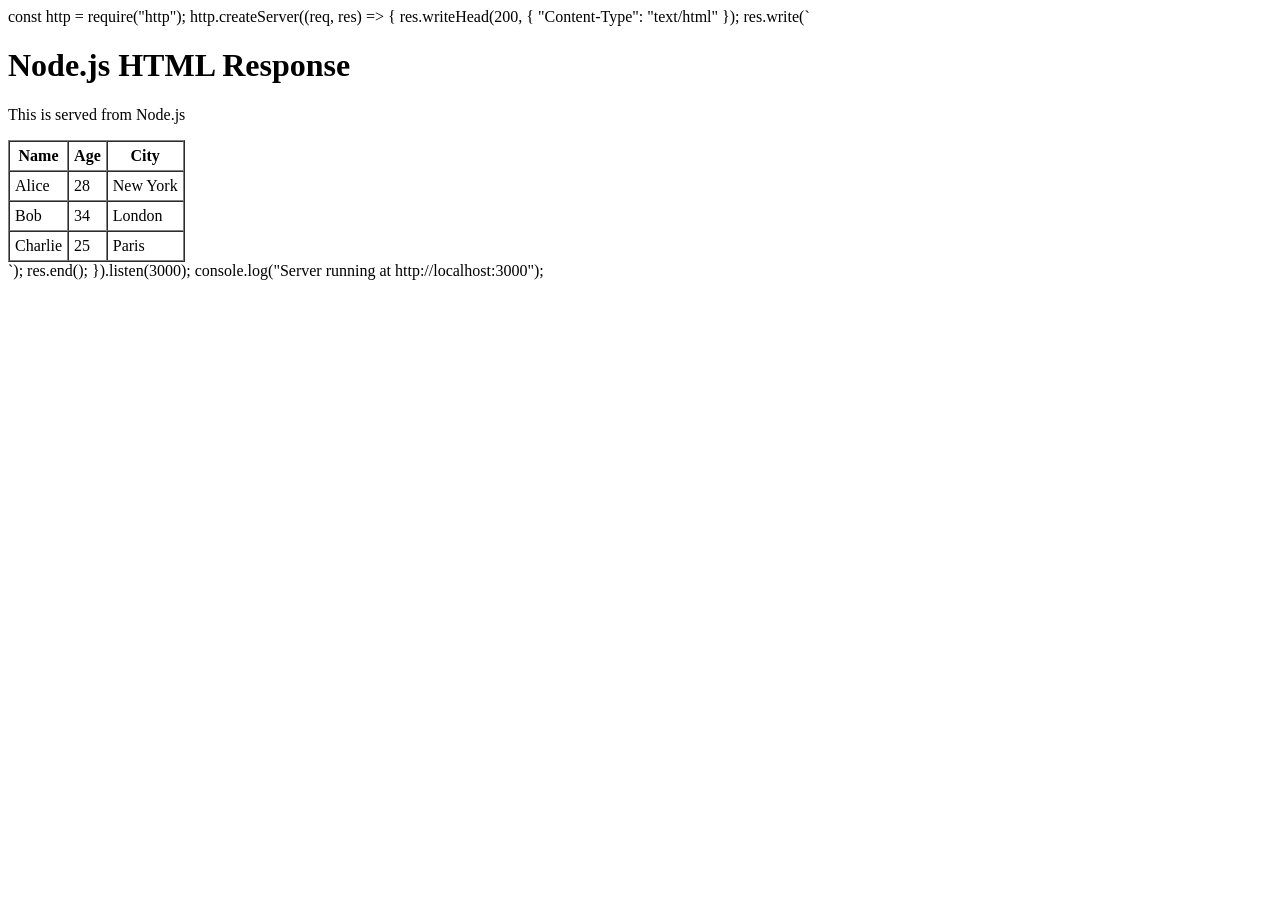
<file: tablefile/index.html>
const http = require("http");

http.createServer((req, res) => {
  res.writeHead(200, { "Content-Type": "text/html" });
  res.write(`
    <html>
      <body>
        <h1>Node.js HTML Response</h1>
        <p>This is served from Node.js</p>
        
        <table border="1" cellpadding="5" cellspacing="0">
          <thead>
            <tr>
              <th>Name</th>
              <th>Age</th>
              <th>City</th>
            </tr>
          </thead>
          <tbody>
            <tr>
              <td>Alice</td>
              <td>28</td>
              <td>New York</td>
            </tr>
            <tr>
              <td>Bob</td>
              <td>34</td>
              <td>London</td>
            </tr>
            <tr>
              <td>Charlie</td>
              <td>25</td>
              <td>Paris</td>
            </tr>
          </tbody>
        </table>

      </body>
    </html>
  `);
  res.end();
}).listen(3000);

console.log("Server running at http://localhost:3000");
</file>
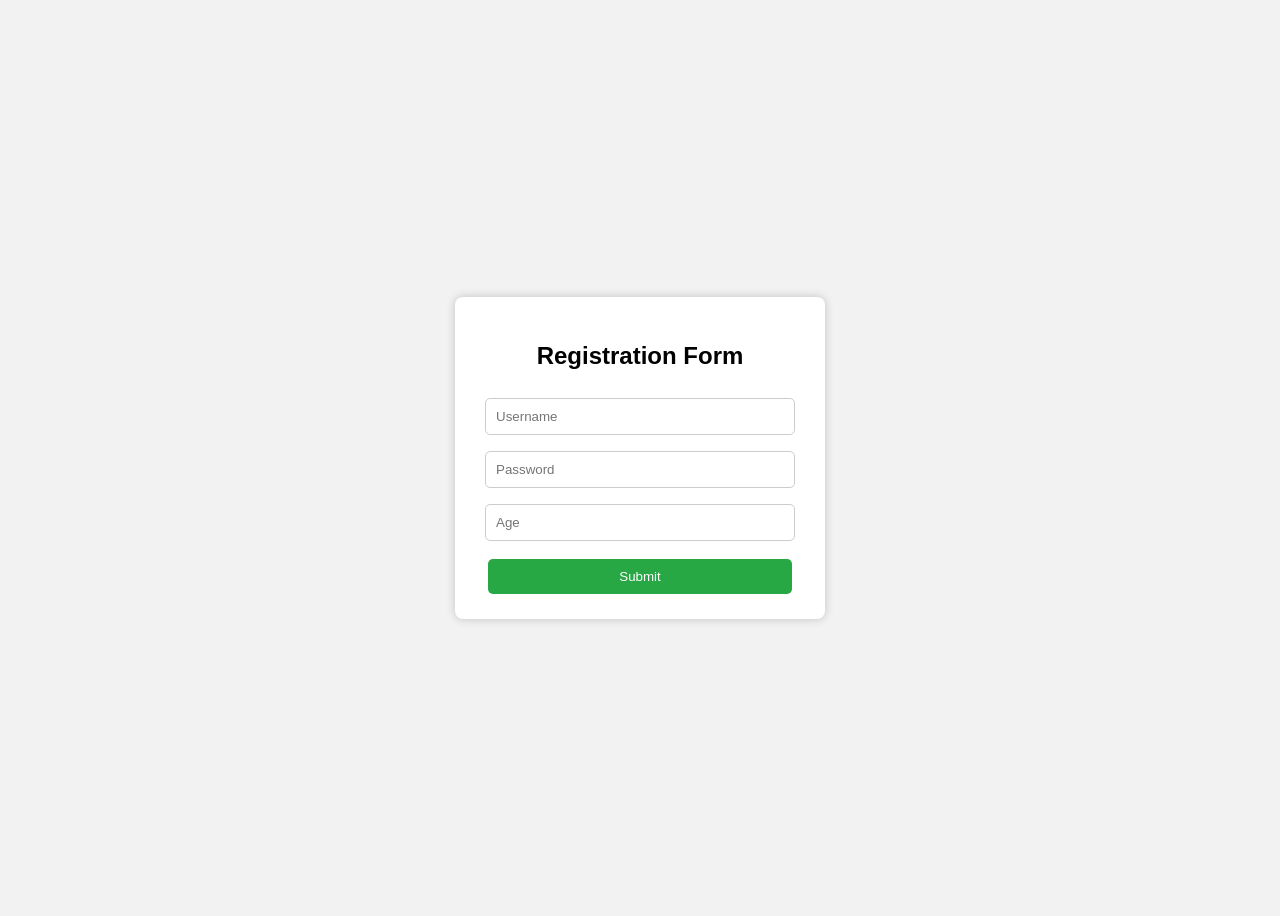
<file: day01.html>
<!DOCTYPE html>
<html lang="en">
<head>
    <meta charset="UTF-8">
    <title>Form Limits Validation</title>

    <!-- CSS -->
    <style>
        body {
            font-family: Arial, sans-serif;
            background-color: #f2f2f2;
            display: flex;
            justify-content: center;
            align-items: center;
            height: 100vh;
        }

        .box {
            background: white;
            padding: 25px;
            width: 320px;
            border-radius: 8px;
            box-shadow: 0 0 10px rgba(0,0,0,0.2);
            text-align: center;
        }

        input {
            width: 90%;
            padding: 10px;
            margin: 8px 0;
            border-radius: 5px;
            border: 1px solid #ccc;
        }

        button {
            width: 95%;
            padding: 10px;
            background-color: #28a745;
            color: white;
            border: none;
            border-radius: 5px;
            cursor: pointer;
            margin-top: 10px;
        }

        button:hover {
            background-color: #218838;
        }
    </style>
</head>

<body>

<div class="box">
    <h2>Registration Form</h2>

    <form onsubmit="return validateForm()">
        <input type="text" id="username" placeholder="Username">
        <input type="password" id="password" placeholder="Password">
        <input type="number" id="age" placeholder="Age">
        <button type="submit">Submit</button>
    </form>
</div>

<!-- JavaScript -->
<script>
function validateForm() {
    let username = document.getElementById("username").value;
    let password = document.getElementById("password").value;
    let age = document.getElementById("age").value;

    // Username limit
    if (username.length < 3 || username.length > 10) {
        alert("Username must be between 3 and 10 characters");
        return false;
    }

    // Password limit
    if (password.length < 6) {
        alert("Password must be at least 6 characters");
        return false;
    }

    // Age limit
    if (age < 18 || age > 25) {
        alert("Age must be between 18 and 25");
        return false;
    }

    alert("Form submitted successfully!");
    return false; // prevent refresh
}
</script>

</body>
</html>
</file>
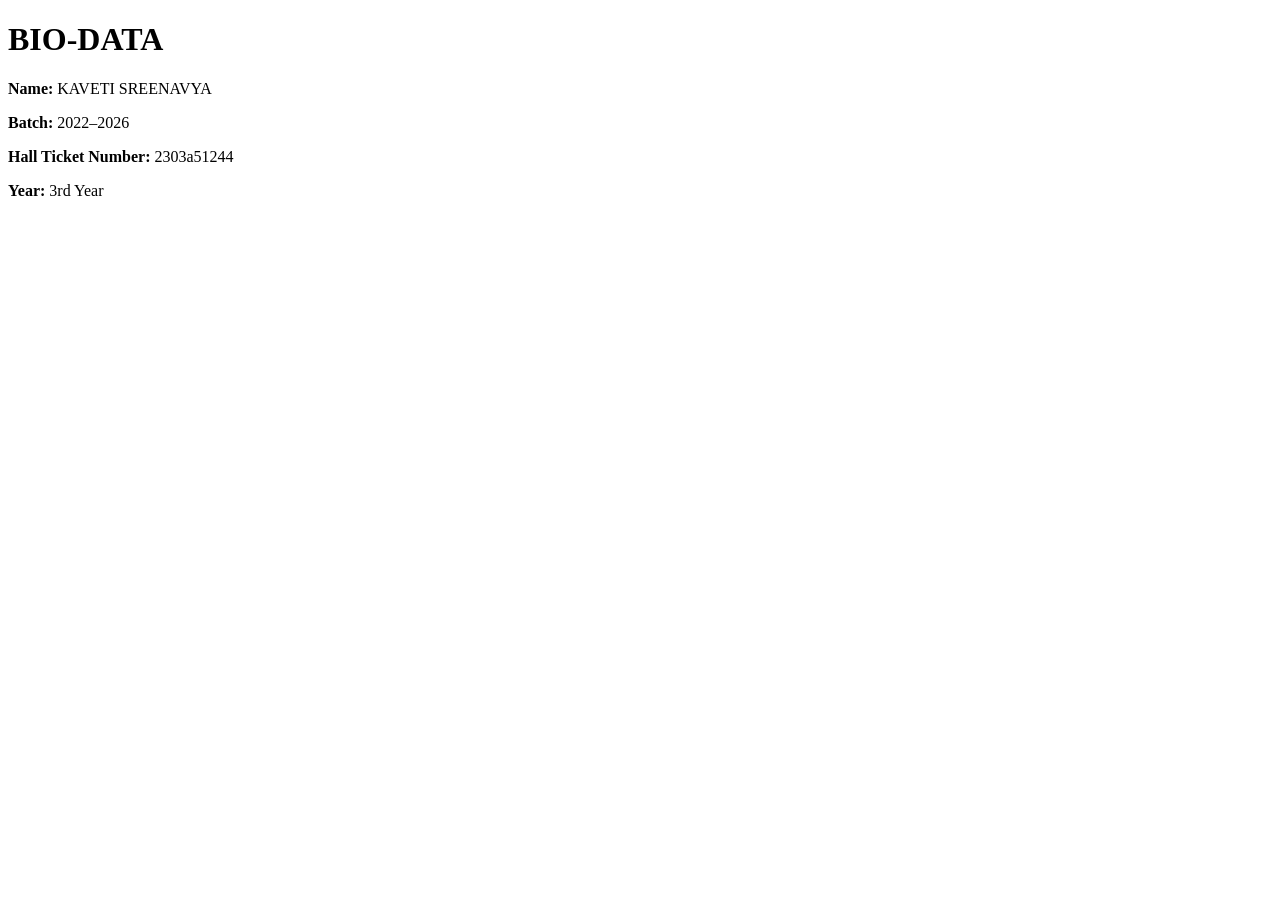
<file: intro.html>
<!DOCTYPE html>
<html>
<head>
    <title>Biodata</title>
</head>
<body>

    <h1>BIO-DATA</h1>

    <p><b>Name:</b> KAVETI SREENAVYA</p>
    <p><b>Batch:</b> 2022–2026</p>
    <p><b>Hall Ticket Number:</b> 2303a51244</p>
    <p><b>Year:</b> 3rd Year</p>

</body>
</html>
</file>
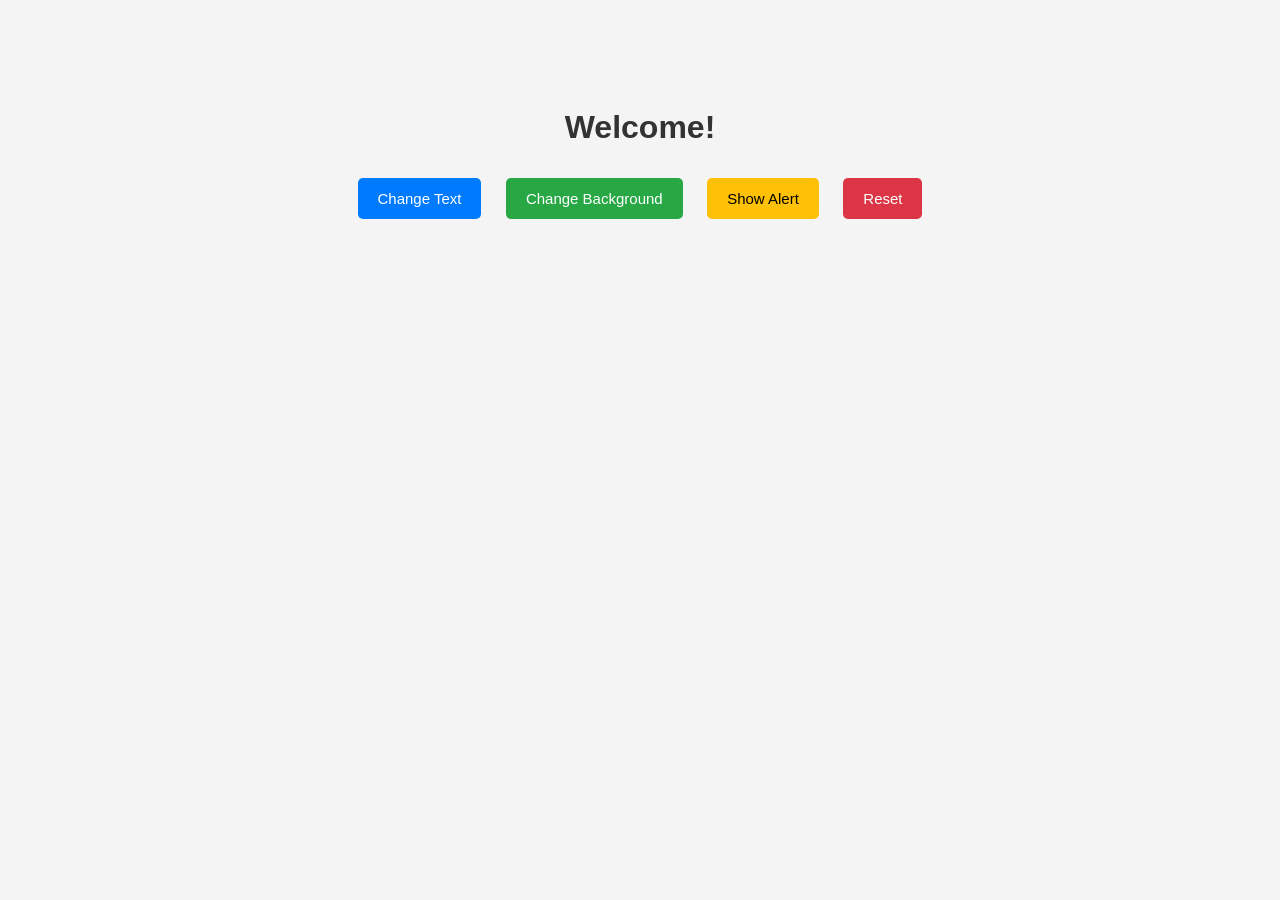
<file: other.html>
<!DOCTYPE html>
<html lang="en">
<head>
    <meta charset="UTF-8">
    <title>Buttons Example</title>

    <!-- CSS -->
    <style>
        body {
            font-family: Arial, sans-serif;
            text-align: center;
            background-color: #f4f4f4;
            padding-top: 80px;
        }

        h1 {
            color: #333;
        }

        .btn {
            padding: 12px 20px;
            margin: 10px;
            font-size: 15px;
            border: none;
            border-radius: 5px;
            cursor: pointer;
            color: white;
        }

        .btn-text { background-color: #007bff; }
        .btn-bg { background-color: #28a745; }
        .btn-alert { background-color: #ffc107; color: black; }
        .btn-reset { background-color: #dc3545; }
    </style>
</head>

<body>

    <!-- HTML -->
    <h1 id="msg">Welcome!</h1>

    <button class="btn btn-text" onclick="changeText()">Change Text</button>
    <button class="btn btn-bg" onclick="changeBg()">Change Background</button>
    <button class="btn btn-alert" onclick="showAlert()">Show Alert</button>
    <button class="btn btn-reset" onclick="resetPage()">Reset</button>

    <!-- JavaScript -->
    <script>
        function changeText() {
            document.getElementById("msg").innerHTML = "Text Changed Successfully!";
        }

        function changeBg() {
            document.body.style.backgroundColor = "#d1ecf1";
        }

        function showAlert() {
            alert("This is a JavaScript alert!");
        }

        function resetPage() {
            document.getElementById("msg").innerHTML = "Welcome!";
            document.body.style.backgroundColor = "#f4f4f4";
        }
    </script>

</body>
</html>
</file>
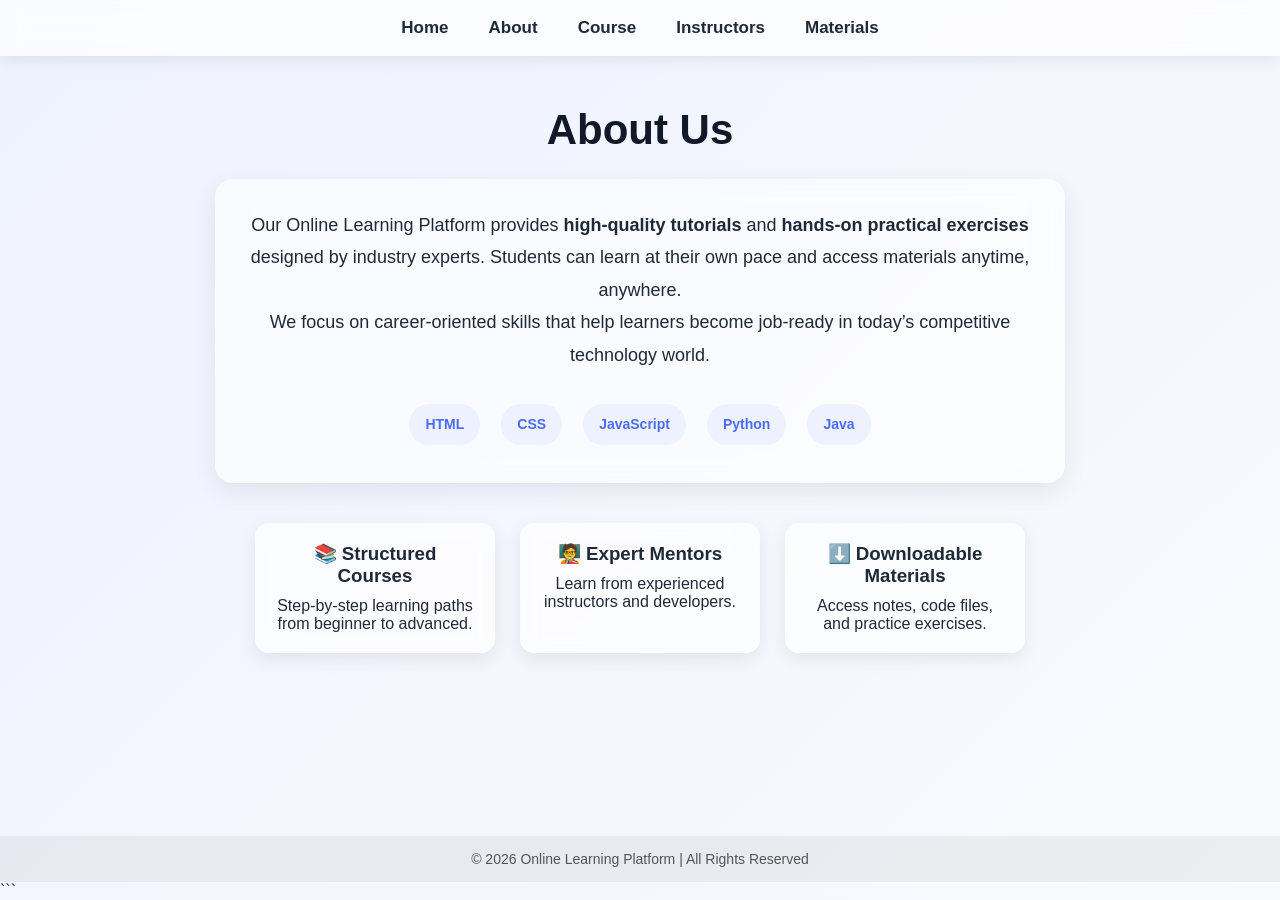
<file: public/about.html>
<!DOCTYPE html>
<html lang="en">
<head>
<meta charset="UTF-8">
<title>About Us</title>

<style>

/* Reset */
*{
  margin:0;
  padding:0;
  box-sizing:border-box;
  font-family:'Segoe UI', Tahoma, Geneva, Verdana, sans-serif;
}

/* Background */
body{
  min-height:100vh;
  background: linear-gradient(135deg,#eef2ff,#f8fafc);
  display:flex;
  flex-direction:column;
  color:#1f2937;
}

/* Navbar */
nav{
  display:flex;
  justify-content:center;
  gap:40px;
  padding:18px;
  background: rgba(255,255,255,0.7);
  backdrop-filter: blur(12px);
  box-shadow:0 4px 15px rgba(0,0,0,0.08);
}

nav a{
  color:#1f2937;
  text-decoration:none;
  font-size:17px;
  font-weight:600;
  position:relative;
  transition:0.3s;
}

nav a::after{
  content:"";
  width:0%;
  height:2px;
  background:#4a6cf7;
  position:absolute;
  left:0;
  bottom:-5px;
  transition:0.3s;
}

nav a:hover{
  color:#4a6cf7;
}

nav a:hover::after{
  width:100%;
}

/* Container */
.container{
  flex:1;
  padding:50px 20px;
  text-align:center;
}

/* Heading */
.container h1{
  font-size:42px;
  margin-bottom:25px;
  color:#111827;
}

/* Main Card */
.card{
  max-width:850px;
  margin:auto;
  padding:30px;
  border-radius:18px;
  background: rgba(255,255,255,0.6);
  backdrop-filter: blur(14px);
  box-shadow:0 8px 25px rgba(0,0,0,0.08);
  line-height:1.8;
  font-size:18px;
}

/* Features Section */
.features{
  display:flex;
  justify-content:center;
  gap:25px;
  margin-top:40px;
  flex-wrap:wrap;
}

.feature-box{
  width:240px;
  padding:20px;
  border-radius:14px;
  background: rgba(255,255,255,0.7);
  backdrop-filter: blur(10px);
  box-shadow:0 6px 18px rgba(0,0,0,0.08);
  transition:0.3s;
}

.feature-box:hover{
  transform:translateY(-6px);
}

.feature-box h3{
  margin-bottom:10px;
}

/* Tech Badges */
.tech{
  margin-top:25px;
}

.tech span{
  display:inline-block;
  margin:8px;
  padding:8px 16px;
  border-radius:20px;
  background:#eef1ff;
  color:#4a6cf7;
  font-weight:600;
  font-size:14px;
}

/* Footer */
footer{
  text-align:center;
  padding:15px;
  color:#555;
  background: rgba(0,0,0,0.05);
  font-size:14px;
}

/* Responsive */
@media(max-width:768px){
  .container h1{
    font-size:30px;
  }
}

</style>
</head>

<body>

<!-- Navbar -->
<nav>
<a href="index.html">Home</a>
<a href="about.html">About</a>
<a href="course.html">Course</a>
<a href="instructors.html">Instructors</a>
<a href="materials.html">Materials</a>
</nav>

<!-- About Content -->
<div class="container">

<h1>About Us</h1>

<div class="card">
<p>
Our Online Learning Platform provides <b>high-quality tutorials</b> 
and <b>hands-on practical exercises</b> designed by industry experts.  
Students can learn at their own pace and access materials anytime, anywhere.
</p>

<p>
We focus on career-oriented skills that help learners become job-ready 
in today’s competitive technology world.
</p>

<!-- Technology Badges -->
<div class="tech">
<span>HTML</span>
<span>CSS</span>
<span>JavaScript</span>
<span>Python</span>
<span>Java</span>
</div>

</div>

<!-- Features -->
<div class="features">

<div class="feature-box">
<h3>📚 Structured Courses</h3>
<p>Step-by-step learning paths from beginner to advanced.</p>
</div>

<div class="feature-box">
<h3>🧑‍🏫 Expert Mentors</h3>
<p>Learn from experienced instructors and developers.</p>
</div>

<div class="feature-box">
<h3>⬇️ Downloadable Materials</h3>
<p>Access notes, code files, and practice exercises.</p>
</div>

</div>

</div>

<!-- Footer -->
<footer>
© 2026 Online Learning Platform | All Rights Reserved
</footer>

</body>
</html>
```
</file>
